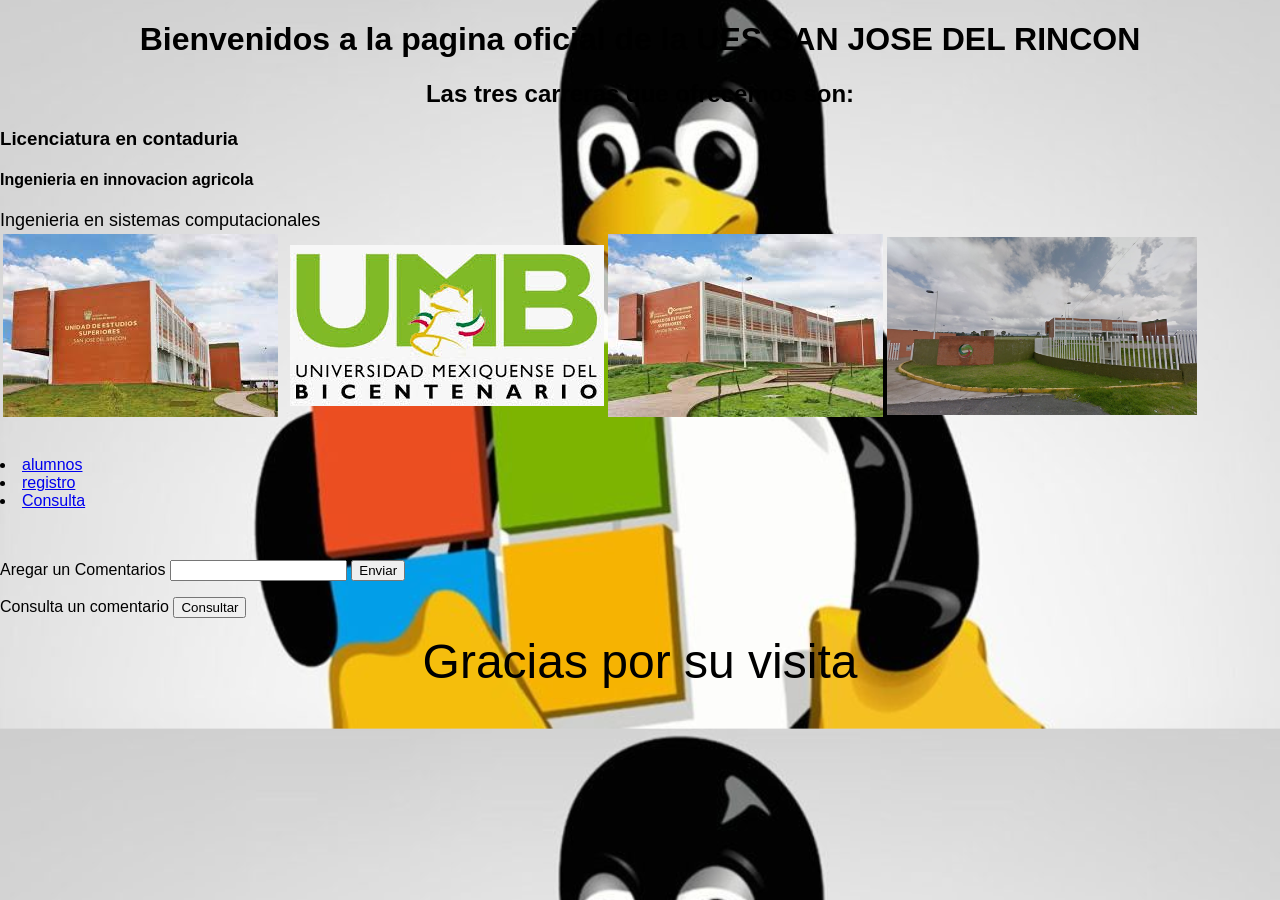
<file: index.html>
<!DOCTYPE html PUBLIC "-//W3C//DTD XHTML 1.0 Transitional//EN" "http://www.w3.org/TR/xhtml1/DTD/xhtml1-transitional.dtd">
<html xmlns="http://www.w3.org/1999/xhtml">
<head>
	<link rel="stylesheet" type="text/css" href="estilo.css">
<meta http-equiv="Content-Type" content="text/html; charset=iso-8859-1" />
<title>UES SAN JOSE DEL RINCON</title>
<style type="text/css">
<!--
.Estilo2 {color: #000000}
-->
</style></head>

<body background="3.jpg">


  <table>
        <tr>
            <td><img class="foto1" src="hola.jpeg" alt="imagen 1"></td>
            <td></td>
              <center> </cenetr><h1><img />Bienvenidos a la pagina oficial de la UES SAN JOSE DEL RINCON </h1>
              <h2>Las tres carreras que ofrecemos son:</h2></center>      
            <h3>Licenciatura en contaduria </h3> 
            <h4>Ingenieria en innovacion agricola</h4>
            <font  size="4">Ingenieria en sistemas computacionales</font>
              <td></td>
            <td><img class="foto2" src="descarga.jpeg" alt="imagen 2"></td>
            <td><img class="foto3" src="umb2.jpeg"  alt="imagen 3"></td>
            <td><img class="foto4" src="UES.jpg" width="310 px" alt="imagen 4"></td>
        </tr>
  </table>
<br><br>
<li><a href="Pagina/alumnos.php">alumnos</a></li>
<li><a href="Pagina/Registro.php">registro</a></li>
<li><a href="Pagina/consulta.php">Consulta</a></li>
<p>&nbsp;</p>
<form id="form1" name="form1" method="post" action="">
  Aregar un Comentarios
  <label>
  <input type="text" name="textfield" />
  </label>
  <label>
  <input type="submit" name="Submit" value="Enviar" />
  </label>
  <p>
    <label>Consulta un comentario
    <input type="submit" name="Submit2" value="Consultar" />
    </label>
  </p>
</form>
<center>
<font size="10">Gracias por su visita</font>
</center>
</body>
</html>
</file>
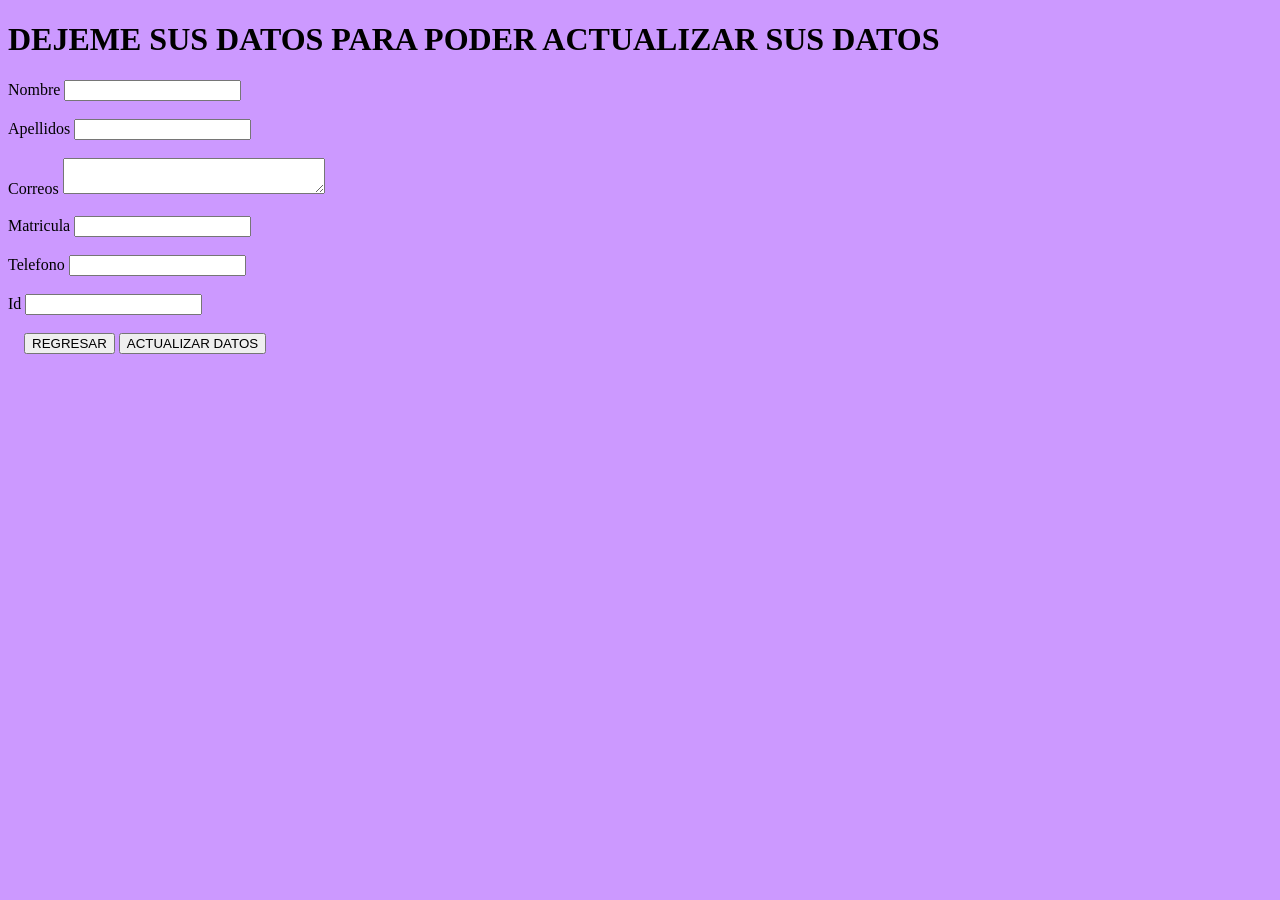
<file: Actualizar.html>
<!DOCTYPE html>
<html lang="en"><title>Actualizar registros</title>

<body bgcolor="#CC99FF">
<h1>DEJEME SUS DATOS PARA PODER ACTUALIZAR SUS DATOS</h1>
<tr>
    <td>Nombre</td>
    <td>
        <label>
            <input type="text" name="nombre" onBlur="may(this.name)">
        </label>      
    </td>
</tr>
<br>
<br>
<tr>
    <td>Apellidos</td>
    <td>
        <label>
            <input type="text" name="ap" onBlur="may(this.name)">
        </label>
    </td>
</tr>
<br>
<br>
<tr>
    <td>Correos</td>
    <td>
        <label>
            <textarea name="correo" onBlur="may(this.name)"cols="30"></textarea>
        </label>
    </td>
</tr>
<br>
<br>
<td>Matricula</td>    
    <td>
        <label>
            <input name="matricula" onBlur="may(this.name)"cols="70"></input>
        </label>
    </td>
    <br>
<br>
    <tr>
        <td>Telefono</td>
        <td>
            <label>
                <input name="tel" maxlength="10" onBlur="may(this.name)"cols="70"></input>
            </label>
        </td>
    </tr>
	<br>
<br>
    <tr>
        <td>Id</td>
        <td>
            <label>
                <input name="Id" maxlength="10" onBlur="may(this.name)"cols="70"></input>
            </label>
        </td>
    </tr>


</form>
<br>
<br>
<tr>

    <td><label></label>&nbsp;<label><label></label></label></td>
    <td>&nbsp; <input type="reset" value="REGRESAR">
    <input type="submit" value="ACTUALIZAR DATOS"/>
    </td>
</tr>
</body>
</body>
</html>
</file>
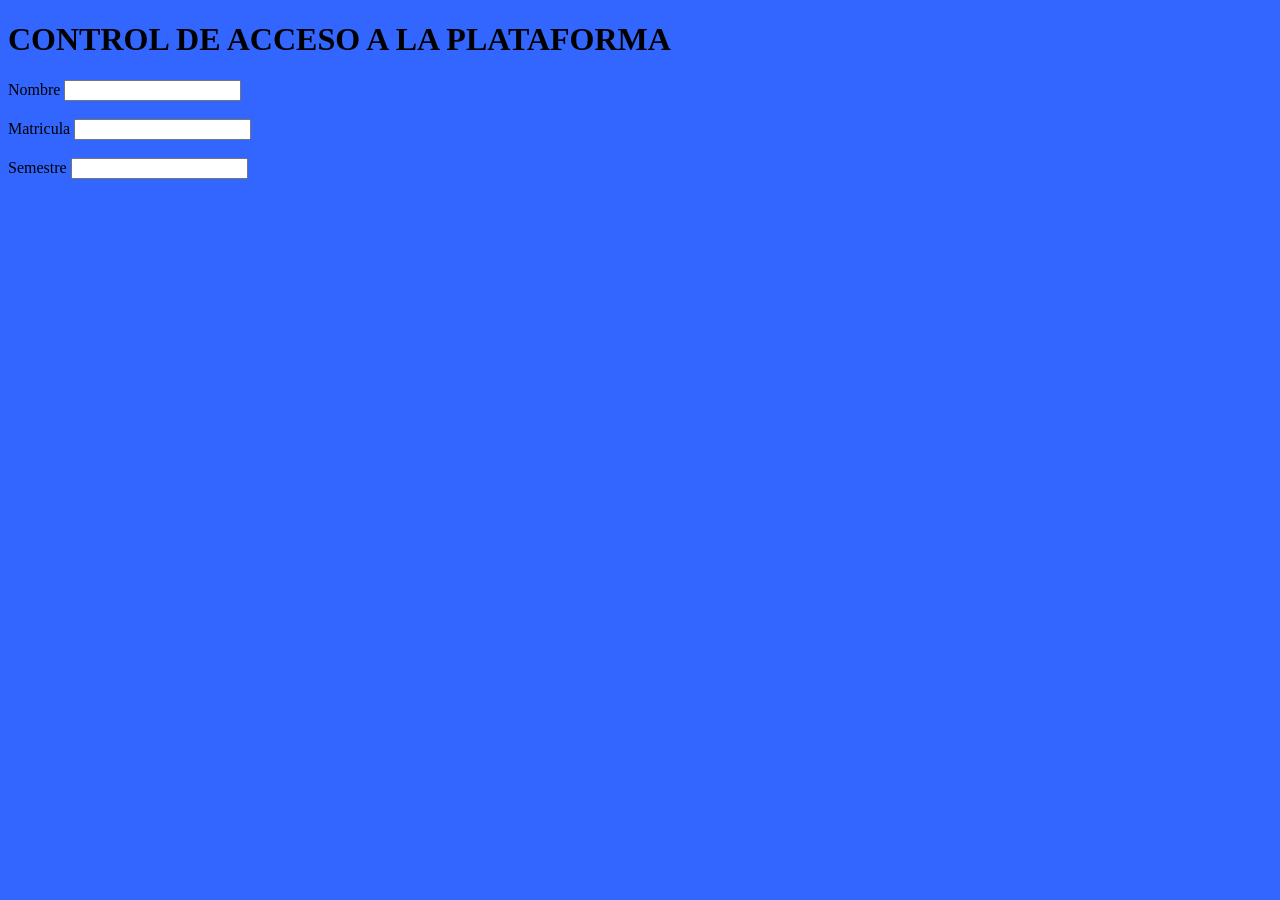
<file: Control de acceso.html>
<!DOCTYPE html PUBLIC "-//W3C//DTD XHTML 1.0 Transitional//EN" "http://www.w3.org/TR/xhtml1/DTD/xhtml1-transitional.dtd">
<html xmlns="http://www.w3.org/1999/xhtml">
<head>
<meta http-equiv="Content-Type" content="text/html; charset=iso-8859-1" />
<title>CONTROL DE ACCESO</title>
<style type="text/css">
<!--
.Estilo2 {color: #000001}
-->
</style>
</head>
<body bgcolor="#3366FF">
<h1>CONTROL DE ACCESO A LA PLATAFORMA</h1>
<tr>
<tr>
<tr>
    <td>Nombre</td>
    <td>
        <label>
            <input type="text" name="nombre" onblur="may(this.name)">
        </label>      
    </td>
</tr>
<br>
<br>
<tr>
    <td>Matricula</td>
    <td>
        <label>
        <input type="text" name="matricula" onblur="may(this.name)" />
        </label>    </td>
</tr>
<br>
<br>
<tr>
    <td>Semestre</td>
    <td>
        <label>
        <input type="text" name="Semestre" onblur="""may(this.name)"/>
        </label>    </td>
</tr>

</body>
</html>
</file>
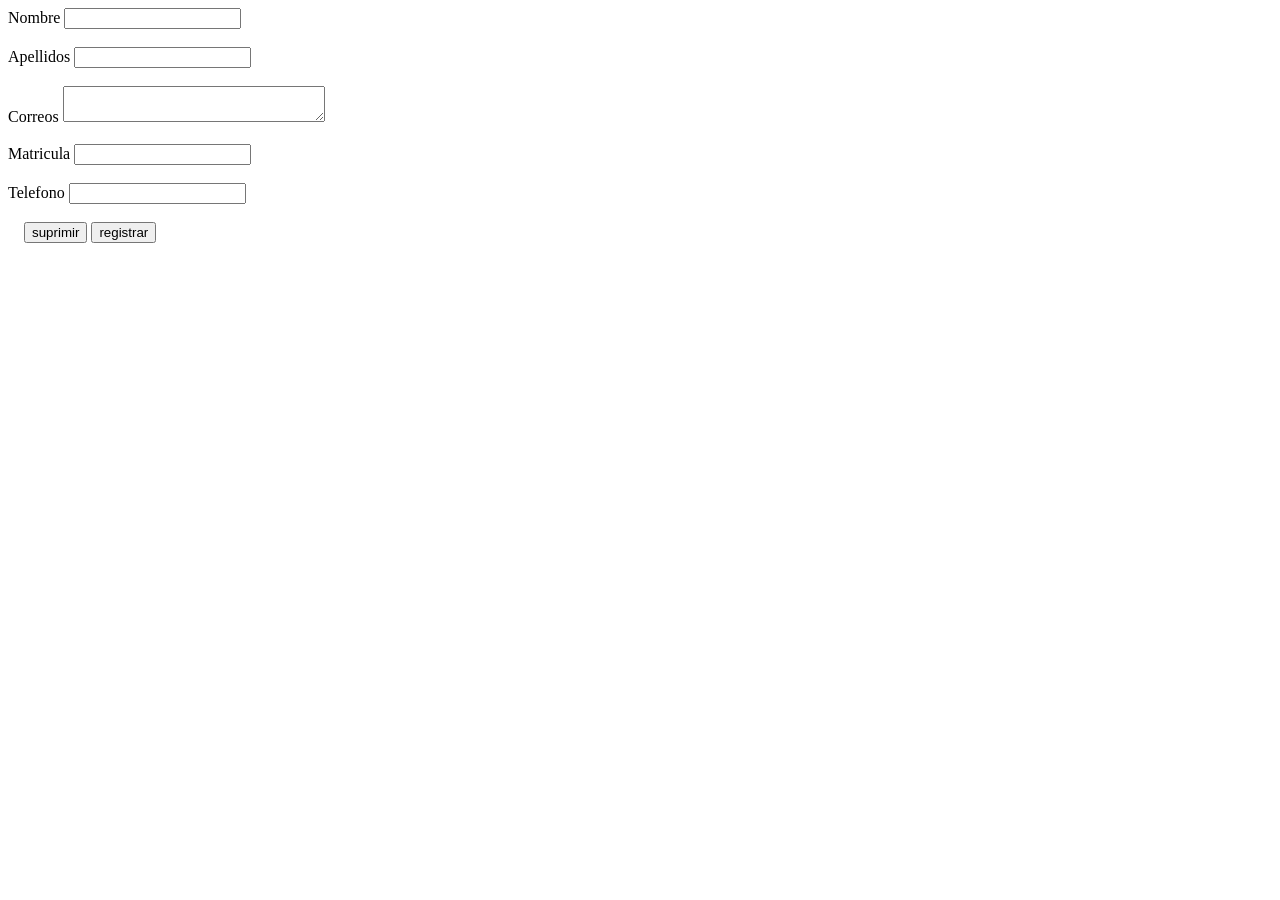
<file: Pagina_ues.html>
<!DOCTYPE html>
<html lang="en">
<head>
    <meta charset="UTF-8">
    <meta name="viewport" content="width=device-width, initial-scale=1.0">
    <title>Document</title>
</head>
<body>
<tr>
    <td>Nombre</td>
    <td>
        <label>
            <input type="text" name="nombre" onblur="may(this.name)">
        </label>      
    </td>
</tr>
<br>
<br>
<tr>
    <td>Apellidos</td>
    <td>
        <label>
            <input type="text" name="ap" onblur="may(this.name)">
        </label>
    </td>
</tr>
<br>
<br>
<tr>
    <td>Correos</td>
    <td>
        <label>
            <textarea name="correo" onblur="may(this.name)"cols="30"></textarea>
        </label>
    </td>
</tr>
<br>
<br>
<td>Matricula</td>    
    <td>
        <label>
            <input name="matricula" onblur="may(this.name)"cols="70"></input>
        </label>
    </td>
    <br>
<br>
    <tr>
        <td>Telefono</td>
        <td>
            <label>
                <input name="tel" maxlength="10" onblur="may(this.name)"cols="70"></input>
            </label>
        </td>
    </tr>


</form>
<br>
<br>
<tr>

    <td><label></label>&nbsp;<label><label></label></label></td>
    <td>&nbsp; <input type="reset" value="suprimir">
    <input type="submit" value="registrar"/>
    </td>
</tr>
</body>
</html>
</file>
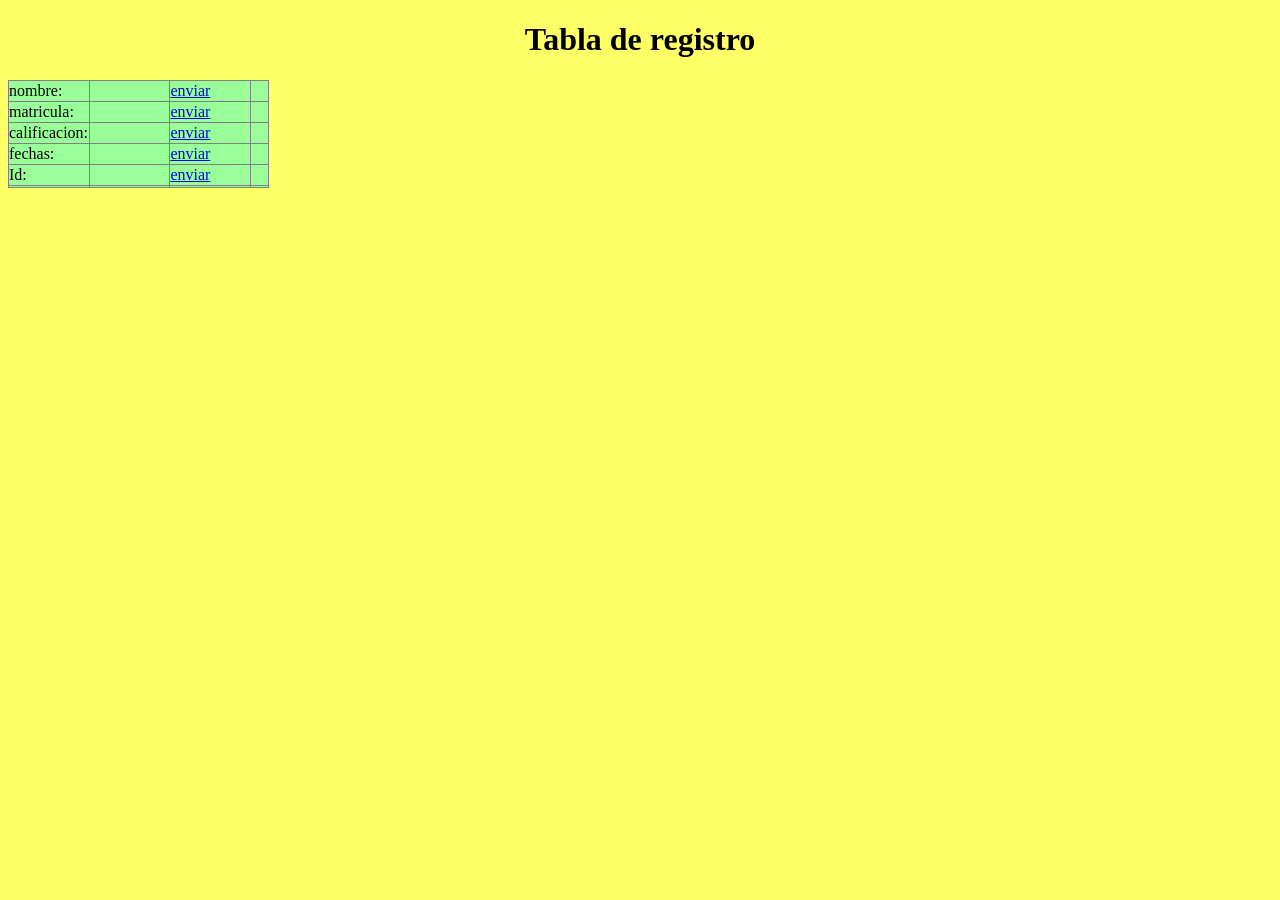
<file: tabla_de_registro.html>
<!DOCTYPE html PUBLIC "-//W3C//DTD XHTML 1.0 Transitional//EN" "http://www.w3.org/TR/xhtml1/DTD/xhtml1-transitional.dtd">
<html xmlns="http://www.w3.org/1999/xhtml">
<head>
<meta http-equiv="Content-Type" content="text/html; charset=iso-8859-1" />
<title>Tabla de registro</title>
</head>

<body bgcolor="#FFFF66">
<center>
<h1>Tabla de registro</h1>
</center>
<table width="261" border="3" cellpadding="0" cellspacing="0" bgcolor="#99FF99" frame="border" rules="all">
  <!--DWLayoutTable-->
  <col width="80" span="3" />
  <tr height="20">
    <td height="20" width="80">nombre:</td>
    <td width="80"></td>
    <td width="80"><a href="#">enviar</a></td>
    <td width="17"></td>
  </tr>
  <tr height="20">
    <td height="20">matricula:</td>
    <td></td>
    <td><a href="#">enviar</a></td>
    <td></td>
  </tr>
  <tr height="20">
    <td height="20">calificacion:</td>
    <td></td>
    <td><a href="#">enviar</a></td>
    <td></td>
  </tr>
  <tr height="20">
    <td height="20">fechas:</td>
    <td></td>
    <td><a href="#">enviar</a></td>
    <td></td>
  </tr>
  <tr height="20">
    <td height="20">Id:</td>
    <td></td>
    <td><a href="#">enviar</a></td>
    <td></td>
  </tr>
  <tr>
    <td height="1"></td>
    <td></td>
    <td></td>
    <td></td>
  </tr>
</table>
</body>
</html>
</file>
<file: estilo.css>
body{
    margin: 0;
    padding: 0;
    background: url(4.jpg);   
    background-size: cover;
    background-position: center;
    font-family: sans-serif;
}
</file>
